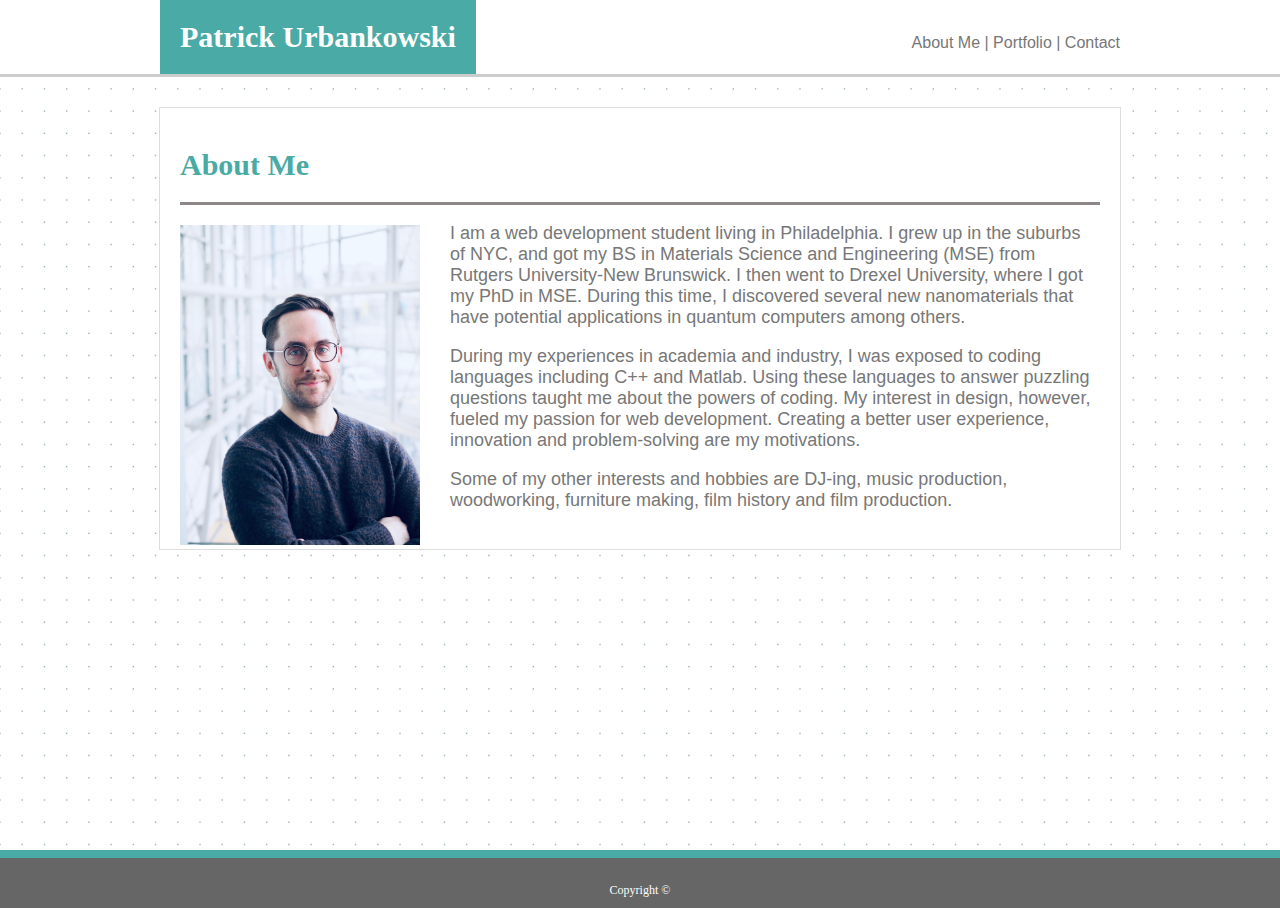
<file: index.html>
<!DOCTYPE html>
<html lang="en-us">

    <head>
        <meta charset="UTF-8">
        <title>Patrick Urbankowski</title>
        <link rel="stylesheet" type="text/css" href="assets/css/style.css">
        <style>
            body {
                background-image: url(assets/images/dot-grid.png)
            }
        </style>
    </head>

    <body>
        <div class="wrapper">
            <header>
                <div class="headercontent">
                    <div class="name">
                        <h1>Patrick Urbankowski</h1>
                    </div>
                
                    <div class="links">
                        <ul>
                            <a href="index.html" style="color: #777777; text-decoration: none;">About Me</a> |
                            <a href="portfolio.html" style="color: #777777; text-decoration: none;">Portfolio</a> |
                            <a href="contact.html" style="color: #777777; text-decoration: none;">Contact</a>
                        </ul>
                    </div>
                </div>
            </header>

            <div class="lower-box">
                <div class="content">
                    <section id="aboutme">
                        <h1>About Me</h1>
                    </section>

                    <section id="picture-me">
                        <img 
                            src="assets/images/portrait.jpg"
                            width=240px;
                            alt="Picture of Patrick"
                        >
                    </section>

                    <section id="text">
                        <p>I am a web development student living in Philadelphia. I grew up in the suburbs of NYC, and 
                        got my BS in Materials Science and Engineering (MSE) from Rutgers University-New Brunswick. 
                        I then went to Drexel University, where I got my PhD in MSE. During this time, I discovered several new 
                        nanomaterials that have potential applications in quantum computers among others.</p>
                        
                        <p>During my experiences in academia and industry, I was exposed to coding languages including 
                        C++ and Matlab. Using these languages to answer puzzling questions taught me about
                        the powers of coding. My interest in design, however, fueled my passion for  
                        web development. Creating a better user experience, innovation and problem-solving are my motivations.</p>
                    
                        <p>Some of my other interests and hobbies are DJ-ing, music production, 
                        woodworking, furniture making, film history and film production.</p>
                    </section>
                </div>
            </div>

            <div class="push">

            </div>

        </div>

        <footer class="footer">
            <div id="footer-text">
                Copyright &copy;
            </div>
        </footer>
        
    </body>

</html>
</file>
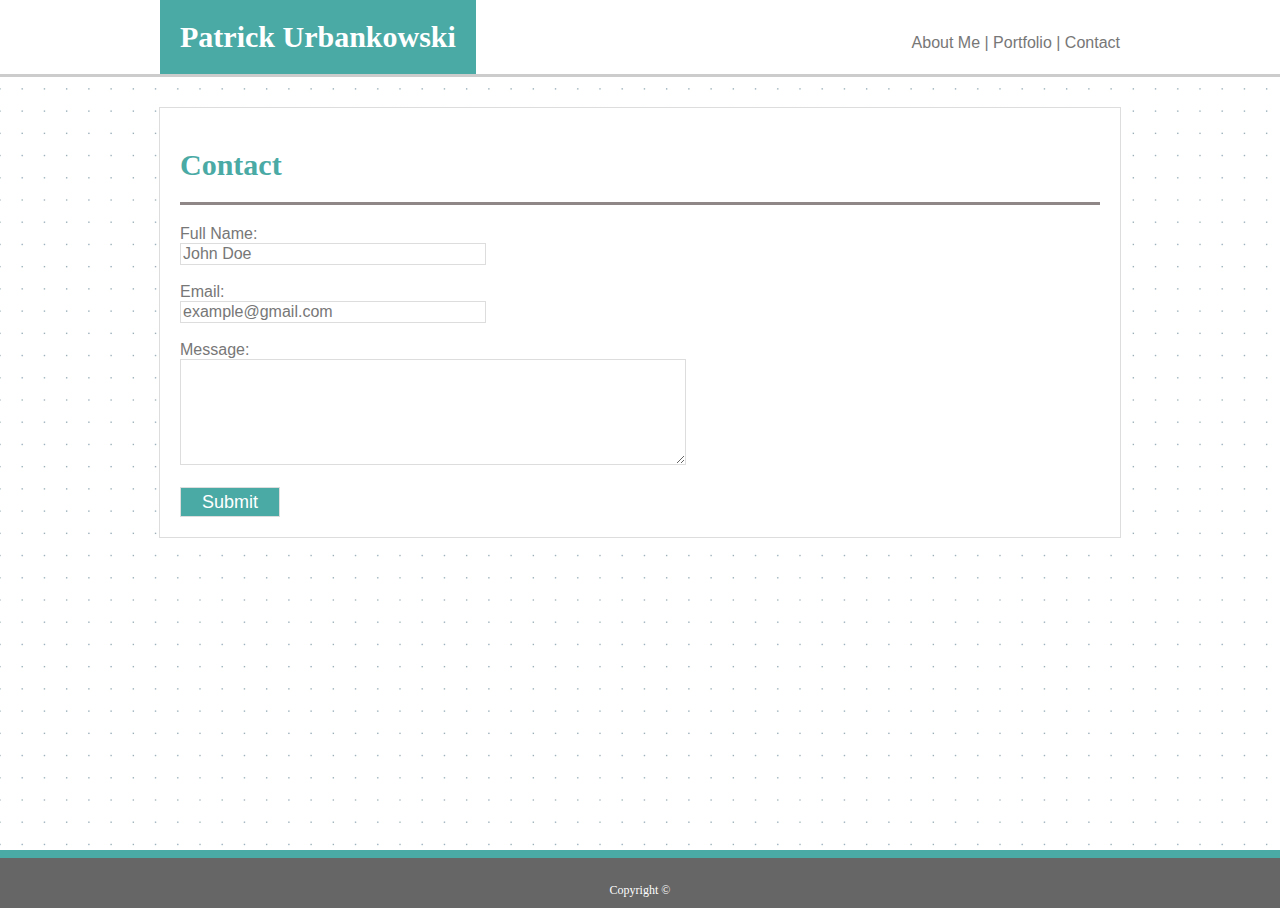
<file: contact.html>
<!DOCTYPE html>
<html lang="en-us">

    <head>
        <meta charset="UTF-8">
        <title>Patrick Urbankowski</title>
        <link rel="stylesheet" type="text/css" href="assets/css/style.css">
        <style>
            body {
                background-image: url(assets/images/dot-grid.png)
            }
        </style>
    </head>

    <body>
        <div class="wrapper">
            <header>
                <div class="headercontent">
                    <div class="name">
                        <h1>Patrick Urbankowski</h1>
                    </div>
                
                    <div class="links">
                        <ul>
                            <a href="index.html" style="color: #777777; text-decoration: none;">About Me</a> |
                            <a href="portfolio.html" style="color: #777777; text-decoration: none;">Portfolio</a> |
                            <a href="contact.html" style="color: #777777; text-decoration: none;">Contact</a>
                        </ul>
                    </div>
                </div>
            </header>

            <div class="lower-box">
                <div class="content">
                    <section id="contact">
                        <h1>Contact</h1>
                    </section>

                    <div class="contactform">
                        <form>
                            <!--<form action="/action_page.php"> can be used when data is stored-->
                            Full Name:<br>
                            <input type="text" name="fullname" placeholder="John Doe"><br><br> <!--value can be used instead of placeholder for actual text-->
                            Email:<br>
                            <input type="text" name="email" placeholder="example@gmail.com"><br><br>
                            Message:<br>
                            <textarea name="message"></textarea><br><br>
                            <!-- <button type="submit" name="submit">Submit</button> -->
                            <input type="submit" name="submit"></input>
                        </form>
                    </div>
                </div>
            </div>

            <div class="push">
                
            </div>

        </div>

        <footer class="footer">
            <div id="footer-text">
                Copyright &copy;
            </div>
        </footer>
        
    </body>

</html>
</file>
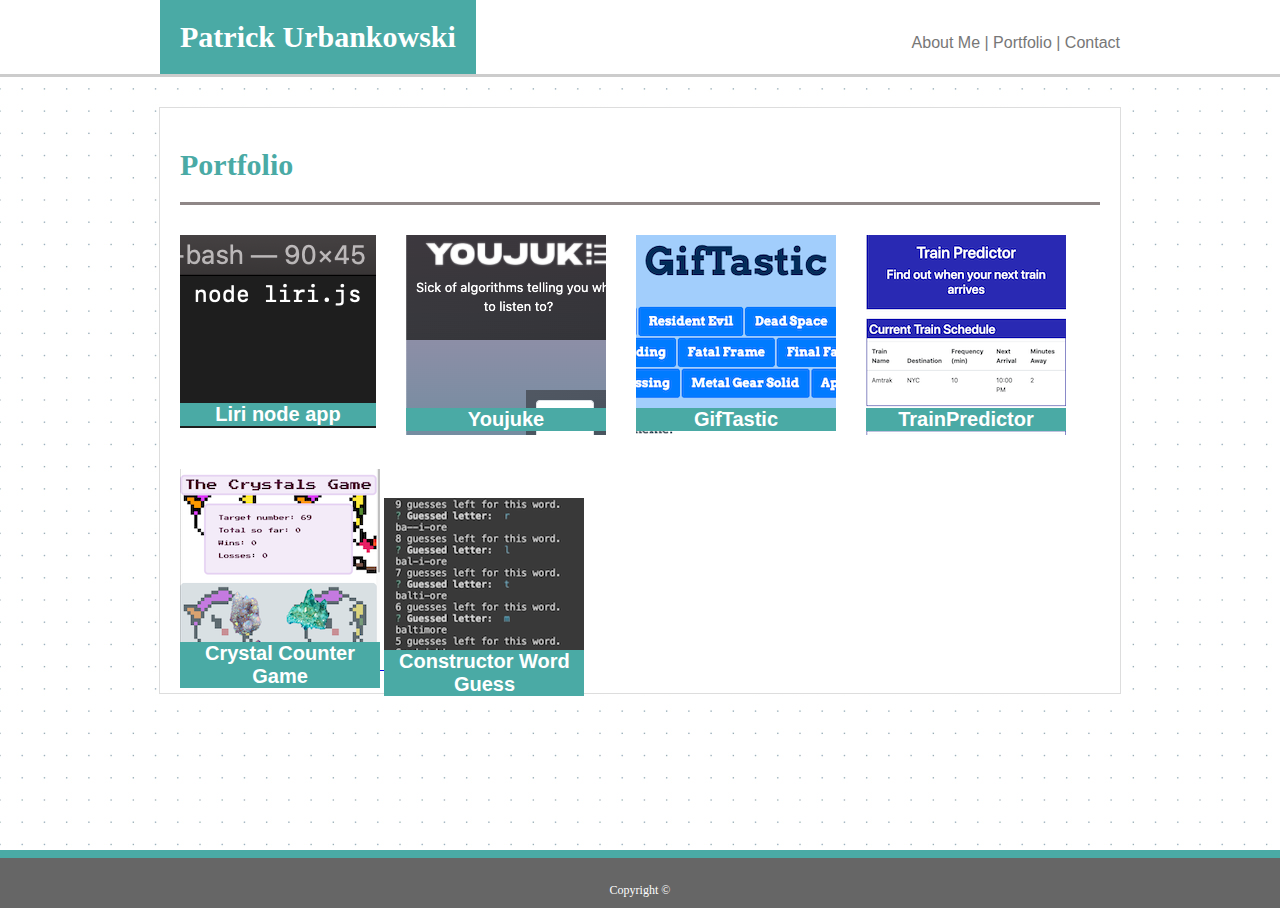
<file: portfolio.html>
<!DOCTYPE html>
<html lang="en-us">

    <head>
        <meta charset="UTF-8">
        <title>Patrick Urbankowski</title>
        <link rel="stylesheet" type="text/css" href="assets/css/style.css">
        <style>
            body {
                background-image: url(assets/images/dot-grid.png)
            }
        </style>
    </head>

    <body>
        <div class="wrapper">
            <header>
                <div class="headercontent">
                    <div class="name">
                        <h1>Patrick Urbankowski</h1>
                    </div>
                
                    <div class="links">
                        <ul>
                            <a href="index.html" style="color: #777777; text-decoration: none;">About Me</a> |
                            <a href="portfolio.html" style="color: #777777; text-decoration: none;">Portfolio</a> |
                            <a href="contact.html" style="color: #777777; text-decoration: none;">Contact</a>
                        </ul>
                    </div>
                </div>
            </header>

            <div class="lower-box">
                <div class="content">
                    <section id="portfolio">
                        <h1>Portfolio</h1>
                    </section>
    
                    <div class="projects-box">
                        <a href="https://github.com/psu23/liri-node-app">
                            <div class="project-1">
                                <img 
                                    src="assets/images/node-liri.png"
                                    alt="Liri node app"
                                >
                                <div class="text-1">
                                    <h3>Liri node app</h3>
                                </div>
                            </div>
                        </a>
        
                        <a href="https://github.com/psu23/youjuke">
                            <div class="project-2">
                                <img 
                                    src="assets/images/youjuke.png"
                                    alt="Youjuke"
                                >
                                <div class="text-2">
                                    <h3>Youjuke</h3>
                                </div>
                            </div>
                        </a>
        
                        <a href="https://github.com/psu23/GifTastic">
                            <div class="project-3">
                                <img 
                                    src="assets/images/giftastic.png"
                                    alt="Giftastic"
                                >
                                <div class="text-3">
                                    <h3>GifTastic</h3>
                                </div>
                            </div>
                        </a>
        
                        <a href="https://github.com/psu23/TrainPredictor">
                            <div class="project-4">
                                <img 
                                    src="assets/images/train.png"
                                    alt="Train Predictor"
                                >
                                <div class="text-4">
                                    <h3>TrainPredictor</h3>
                                </div>
                            </div>
                        </a>
        
                        <a href="https://github.com/psu23/CrystalCounterGame">
                            <div class="project-5">
                                <img 
                                    src="assets/images/crystal.png"
                                    alt="Crystal Counter Game"
                                >
                                <div class="text-5">
                                    <h3>Crystal Counter Game</h3>
                                </div>
                            </div>
                        </a>

                        <a href="https://github.com/psu23/ConstructorWordGuess">
                            <div class="project-6">
                                <img 
                                    src="assets/images/constructor.png"
                                    alt="Constructor Word Guess"
                                >
                                <div class="text-6">
                                    <h3>Constructor Word Guess</h3>
                                </div>
                            </div>
                        </a>
                    </div>
                </div>
            </div>
            
            <div class="push">

            </div>

        </div>

        <footer class="footer">
            <div id="footer-text">
                Copyright &copy;
            </div>
        </footer>
        
    </body>

</html>
</file>
<file: assets/css/style.css>
html, body {
    font-family: Georgia, "Times New Roman", Times, serif;
    padding: 0;
    margin: 0;
    color: #777777;
    height: 100%;
    /* line-height: 150%; */ 
}

header {
    background-color: #ffffff;
    border-bottom: solid #cccccc;
    overflow: hidden;
}

.headercontent {
    width: 960px;
    margin-left: auto;
    margin-right: auto;
}

h1 {
    font-size: 30px;
}

.name {
    background: #4aaaa5;
    float: left;
    color: #ffffff;
    padding-left: 20px;
    padding-right: 20px;
}

.links {
    background: #ffffff;
    font-family: 'Arial', 'Helvetica Neue', Helvetica, sans-serif;
    float: right;
    position: relative;
    top: 18px; 
}

.lower-box {
    clear: both;
    font-family: 'Arial', 'Helvetica Neue', Helvetica, sans-serif;
    background: #ffffff;
    width: 960px;
    margin-left: auto;
    margin-right: auto;
    margin-top: 30px;
    margin-bottom: 30px;
    border: 0.5px solid #dddddd;
}

.content {
    padding: 20px;
}

#aboutme, #portfolio, #contact {
    font-family: Georgia, "Times New Roman", Times, serif;
    border-bottom: solid rgb(143, 135, 135);
    color: #4aaaa5;
    font-size: 18px;
}

.contactform {
    margin-top: 20px;
}

#picture-me {
    float: left;
    margin-top: 20px;
    margin-right: 30px;
}

#text {
    font-size: 18px;
}

.projects-box {
    padding-top: 30px;
}

h3 {
    background-color: #4aaaa5;
    color: #ffffff;
    font-family: 'Arial', 'Helvetica Neue', Helvetica, sans-serif;
    font-size: 20px;
}

.project-1 {
    float: left;
    margin-right: 30px;
    margin-bottom: 30px;
    position: relative;
    display: inline-block;
    /*Display: inline-block lets you have inline elements and also control heigh/width, 
    which isn't allowed for inline elements. Block elements, unlike inline elements,
    do not take up the entire width of a page.*/
}

.project-1 .text-1 {
    position: absolute;
    left: 0;
    right: 0;
    top: 75%;
    text-align: center;
    /* z-index: 999; */
    /* margin: 0 auto; */
}

.project-2 {
    float: left;
    margin-right: 30px;
    margin-bottom: 30px;
    position: relative;
    display: inline-block;
}

.project-2 .text-2 {
    position: absolute;
    left: 0;
    right: 0;
    top: 75%;
    text-align: center;
}

.project-3 {
    float: left;
    margin-right: 30px;
    margin-bottom: 30px;
    position: relative;
    display: inline-block;
}

.project-3 .text-3 {
    position: absolute;
    left: 0;
    right: 0;
    top: 75%;
    text-align: center;
}

.project-4 {
    float: left;
    margin-bottom: 30px;
    position: relative;
    display: inline-block;
}

.project-4 .text-4 {
    position: absolute;
    left: 0;
    right: 0;
    top: 75%;
    text-align: center;
}

.project-5 {
    position: relative;
    display: inline-block;
}

.project-5 .text-5 {
    position: absolute;
    left: 0;
    right: 0;
    top: 75%;
    text-align: center;
}

.project-6 {
    position: relative;
    display: inline-block;
}

.project-6 .text-6 {
    position: absolute;
    left: 0;
    right: 0;
    top: 75%;
    text-align: center;
}

.wrapper {
    min-height: 100%;
    margin-bottom: -50px;
}

.push {
    height: 50px;
}

.footer {
    background: #666666;
    border-top: 8px solid #4aaaa5;
    height: 50px;
    font-size: 12px;
    text-align: center;
}

#footer-text {
    margin-top: 25px;
    margin-bottom: 0;
    color: #ffffff;
}

input {
    width: 300px;
}

textarea {
    resize: vertical;
    height: 100px;
    width: 500px;
    max-height: 300px;
}

input, textarea {
    outline: none;
    border: 1px solid #ddd;
    font-size: 16px;
}

input:focus, textarea:focus {
    shadow: 0 0 4px #4aaaa5; /*x and y axes, blur value, and color*/
    border: 1px solid #4aaaa5;
}

::placeholder {
    /*this edits things that are placeholders. input::placeholder would edit only
    placeholders that are in inputs*/
    color: #777777;
    opacity: 1;
}

input[type=submit] {
    font-family: 'Arial', 'Helvetica Neue', Helvetica, sans-serif;
    background-color: #4aaaa5;
    color: #ffffff;
    font-size: 18px;
    height: 30px;
    width: 100px;
}

@media screen and (max-width: 980px) {

    .wrapper {
        max-width: 650px;
        position: relative;
        left: 0;
      }
  }

  @media screen and (max-width: 768px) {
      
}

@media screen and (max-width: 640px) {
      #masthead {
          position: static;
      }
}
</file>
